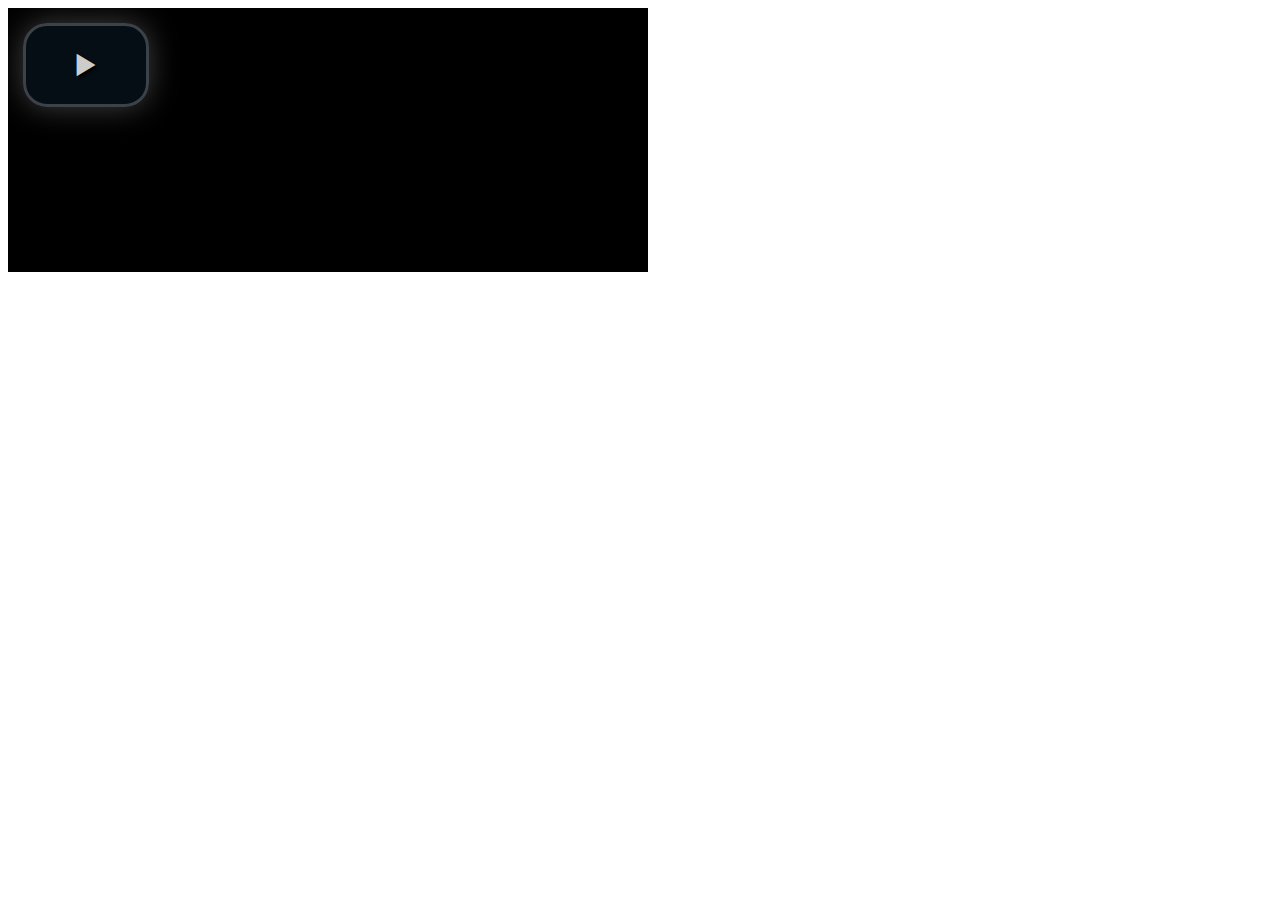
<file: video-js/demo.html>
<!DOCTYPE html>
<html>
<head>
  <title>Video.js | HTML5 Video Player</title>

  <!-- Chang URLs to wherever Video.js files will be hosted -->
  <link href="video-js.css" rel="stylesheet" type="text/css">
  <!-- video.js must be in the <head> for older IEs to work. -->
  <script src="video.js"></script>

  <!-- Unless using the CDN hosted version, update the URL to the Flash SWF -->
  <script>
    videojs.options.flash.swf = "video-js.swf";
  </script>


</head>
<body>

  <video id="example_video_1" class="video-js vjs-default-skin" controls preload="none" width="640" height="264"
      poster="http://video-js.zencoder.com/oceans-clip.png"
      data-setup="{}">
    <source src="http://video-js.zencoder.com/oceans-clip.mp4" type='video/mp4' />
    <source src="http://video-js.zencoder.com/oceans-clip.webm" type='video/webm' />
    <source src="http://video-js.zencoder.com/oceans-clip.ogv" type='video/ogg' />
    <track kind="captions" src="demo.captions.vtt" srclang="en" label="English"></track><!-- Tracks need an ending tag thanks to IE9 -->
    <track kind="subtitles" src="demo.captions.vtt" srclang="en" label="English"></track><!-- Tracks need an ending tag thanks to IE9 -->
    <p class="vjs-no-js">To view this video please enable JavaScript, and consider upgrading to a web browser that <a href="http://videojs.com/html5-video-support/" target="_blank">supports HTML5 video</a></p>
  </video>

</body>
</html>
</file>
<file: video-js/video-js.css>
/*!
Video.js Default Styles (http://videojs.com)
Version 4.11.4
Create your own skin at http://designer.videojs.com
*/
/* SKIN
================================================================================
The main class name for all skin-specific styles. To make your own skin,
replace all occurrences of 'vjs-default-skin' with a new name. Then add your new
skin name to your video tag instead of the default skin.
e.g. <video class="video-js my-skin-name">
*/
.vjs-default-skin {
  color: #cccccc;
}
/* Custom Icon Font
--------------------------------------------------------------------------------
The control icons are from a custom font. Each icon corresponds to a character
(e.g. "\e001"). Font icons allow for easy scaling and coloring of icons.
*/
@font-face {
  font-family: 'VideoJS';
  src: url('font/vjs.eot');
  src: url('font/vjs.eot?#iefix') format('embedded-opentype'), url('font/vjs.woff') format('woff'), url('font/vjs.ttf') format('truetype'), url('font/vjs.svg#icomoon') format('svg');
  font-weight: normal;
  font-style: normal;
}
/* Base UI Component Classes
--------------------------------------------------------------------------------
*/
/* Slider - used for Volume bar and Seek bar */
.vjs-default-skin .vjs-slider {
  /* Replace browser focus highlight with handle highlight */
  outline: 0;
  position: relative;
  cursor: pointer;
  padding: 0;
  /* background-color-with-alpha */
  background-color: #333333;
  background-color: rgba(51, 51, 51, 0.9);
}
.vjs-default-skin .vjs-slider:focus {
  /* box-shadow */
  -webkit-box-shadow: 0 0 2em #ffffff;
  -moz-box-shadow: 0 0 2em #ffffff;
  box-shadow: 0 0 2em #ffffff;
}
.vjs-default-skin .vjs-slider-handle {
  position: absolute;
  /* Needed for IE6 */
  left: 0;
  top: 0;
}
.vjs-default-skin .vjs-slider-handle:before {
  content: "\e009";
  font-family: VideoJS;
  font-size: 1em;
  line-height: 1;
  text-align: center;
  text-shadow: 0em 0em 1em #fff;
  position: absolute;
  top: 0;
  left: 0;
  /* Rotate the square icon to make a diamond */
  /* transform */
  -webkit-transform: rotate(-45deg);
  -moz-transform: rotate(-45deg);
  -ms-transform: rotate(-45deg);
  -o-transform: rotate(-45deg);
  transform: rotate(-45deg);
}
/* Control Bar
--------------------------------------------------------------------------------
The default control bar that is a container for most of the controls.
*/
.vjs-default-skin .vjs-control-bar {
  /* Start hidden */
  display: none;
  position: absolute;
  /* Place control bar at the bottom of the player box/video.
     If you want more margin below the control bar, add more height. */
  bottom: 0;
  /* Use left/right to stretch to 100% width of player div */
  left: 0;
  right: 0;
  /* Height includes any margin you want above or below control items */
  height: 3.0em;
  /* background-color-with-alpha */
  background-color: #07141e;
  background-color: rgba(7, 20, 30, 0.7);
}
/* Show the control bar only once the video has started playing */
.vjs-default-skin.vjs-has-started .vjs-control-bar {
  display: block;
  /* Visibility needed to make sure things hide in older browsers too. */

  visibility: visible;
  opacity: 1;
  /* transition */
  -webkit-transition: visibility 0.1s, opacity 0.1s;
  -moz-transition: visibility 0.1s, opacity 0.1s;
  -o-transition: visibility 0.1s, opacity 0.1s;
  transition: visibility 0.1s, opacity 0.1s;
}
/* Hide the control bar when the video is playing and the user is inactive  */
.vjs-default-skin.vjs-has-started.vjs-user-inactive.vjs-playing .vjs-control-bar {
  display: block;
  visibility: hidden;
  opacity: 0;
  /* transition */
  -webkit-transition: visibility 1s, opacity 1s;
  -moz-transition: visibility 1s, opacity 1s;
  -o-transition: visibility 1s, opacity 1s;
  transition: visibility 1s, opacity 1s;
}
.vjs-default-skin.vjs-controls-disabled .vjs-control-bar {
  display: none;
}
.vjs-default-skin.vjs-using-native-controls .vjs-control-bar {
  display: none;
}
/* The control bar shouldn't show after an error */
.vjs-default-skin.vjs-error .vjs-control-bar {
  display: none;
}
/* Don't hide the control bar if it's audio */
.vjs-audio.vjs-default-skin.vjs-has-started.vjs-user-inactive.vjs-playing .vjs-control-bar {
  opacity: 1;
  visibility: visible;
}
/* IE8 is flakey with fonts, and you have to change the actual content to force
fonts to show/hide properly.
  - "\9" IE8 hack didn't work for this
  - Found in XP IE8 from http://modern.ie. Does not show up in "IE8 mode" in IE9
*/
@media \0screen {
  .vjs-default-skin.vjs-user-inactive.vjs-playing .vjs-control-bar :before {
    content: "";
  }
}
/* General styles for individual controls. */
.vjs-default-skin .vjs-control {
  outline: none;
  position: relative;
  float: left;
  text-align: center;
  margin: 0;
  padding: 0;
  height: 3.0em;
  width: 4em;
}
/* Font button icons */
.vjs-default-skin .vjs-control:before {
  font-family: VideoJS;
  font-size: 1.5em;
  line-height: 2;
  position: absolute;
  top: 0;
  left: 0;
  width: 100%;
  height: 100%;
  text-align: center;
  text-shadow: 1px 1px 1px rgba(0, 0, 0, 0.5);
}
/* Replacement for focus outline */
.vjs-default-skin .vjs-control:focus:before,
.vjs-default-skin .vjs-control:hover:before {
  text-shadow: 0em 0em 1em #ffffff;
}
.vjs-default-skin .vjs-control:focus {
  /*  outline: 0; */
  /* keyboard-only users cannot see the focus on several of the UI elements when
  this is set to 0 */

}
/* Hide control text visually, but have it available for screenreaders */
.vjs-default-skin .vjs-control-text {
  /* hide-visually */
  border: 0;
  clip: rect(0 0 0 0);
  height: 1px;
  margin: -1px;
  overflow: hidden;
  padding: 0;
  position: absolute;
  width: 1px;
}
/* Play/Pause
--------------------------------------------------------------------------------
*/
.vjs-default-skin .vjs-play-control {
  width: 5em;
  cursor: pointer;
}
.vjs-default-skin .vjs-play-control:before {
  content: "\e001";
}
.vjs-default-skin.vjs-playing .vjs-play-control:before {
  content: "\e002";
}
/* Playback toggle
--------------------------------------------------------------------------------
*/
.vjs-default-skin .vjs-playback-rate .vjs-playback-rate-value {
  font-size: 1.5em;
  line-height: 2;
  position: absolute;
  top: 0;
  left: 0;
  width: 100%;
  height: 100%;
  text-align: center;
  text-shadow: 1px 1px 1px rgba(0, 0, 0, 0.5);
}
.vjs-default-skin .vjs-playback-rate.vjs-menu-button .vjs-menu .vjs-menu-content {
  width: 4em;
  left: -2em;
  list-style: none;
}
/* Volume/Mute
-------------------------------------------------------------------------------- */
.vjs-default-skin .vjs-mute-control,
.vjs-default-skin .vjs-volume-menu-button {
  cursor: pointer;
  float: right;
}
.vjs-default-skin .vjs-mute-control:before,
.vjs-default-skin .vjs-volume-menu-button:before {
  content: "\e006";
}
.vjs-default-skin .vjs-mute-control.vjs-vol-0:before,
.vjs-default-skin .vjs-volume-menu-button.vjs-vol-0:before {
  content: "\e003";
}
.vjs-default-skin .vjs-mute-control.vjs-vol-1:before,
.vjs-default-skin .vjs-volume-menu-button.vjs-vol-1:before {
  content: "\e004";
}
.vjs-default-skin .vjs-mute-control.vjs-vol-2:before,
.vjs-default-skin .vjs-volume-menu-button.vjs-vol-2:before {
  content: "\e005";
}
.vjs-default-skin .vjs-volume-control {
  width: 5em;
  float: right;
}
.vjs-default-skin .vjs-volume-bar {
  width: 5em;
  height: 0.6em;
  margin: 1.1em auto 0;
}
.vjs-default-skin .vjs-volume-level {
  position: absolute;
  top: 0;
  left: 0;
  height: 0.5em;
  /* assuming volume starts at 1.0 */

  width: 100%;
  background: #66a8cc url([data-uri]) -50% 0 repeat;
}
.vjs-default-skin .vjs-volume-bar .vjs-volume-handle {
  width: 0.5em;
  height: 0.5em;
  /* Assumes volume starts at 1.0. If you change the size of the
     handle relative to the volume bar, you'll need to update this value
     too. */

  left: 4.5em;
}
.vjs-default-skin .vjs-volume-handle:before {
  font-size: 0.9em;
  top: -0.2em;
  left: -0.2em;
  width: 1em;
  height: 1em;
}
/* The volume menu button is like menu buttons (captions/subtitles) but works
    a little differently. It needs to be possible to tab to the volume slider
    without hitting space bar on the menu button. To do this we're not using
    display:none to hide the slider menu by default, and instead setting the
    width and height to zero. */
.vjs-default-skin .vjs-volume-menu-button .vjs-menu {
  display: block;
  width: 0;
  height: 0;
  border-top-color: transparent;
}
.vjs-default-skin .vjs-volume-menu-button .vjs-menu .vjs-menu-content {
  height: 0;
  width: 0;
}
.vjs-default-skin .vjs-volume-menu-button:hover .vjs-menu,
.vjs-default-skin .vjs-volume-menu-button .vjs-menu.vjs-lock-showing {
  border-top-color: rgba(7, 40, 50, 0.5);
  /* Same as ul background */

}
.vjs-default-skin .vjs-volume-menu-button:hover .vjs-menu .vjs-menu-content,
.vjs-default-skin .vjs-volume-menu-button .vjs-menu.vjs-lock-showing .vjs-menu-content {
  height: 2.9em;
  width: 10em;
}
/* Progress
--------------------------------------------------------------------------------
*/
.vjs-default-skin .vjs-progress-control {
  position: absolute;
  left: 0;
  right: 0;
  width: auto;
  font-size: 0.3em;
  height: 1em;
  /* Set above the rest of the controls. */
  top: -1em;
  /* Shrink the bar slower than it grows. */
  /* transition */
  -webkit-transition: all 0.4s;
  -moz-transition: all 0.4s;
  -o-transition: all 0.4s;
  transition: all 0.4s;
}
/* On hover, make the progress bar grow to something that's more clickable.
    This simply changes the overall font for the progress bar, and this
    updates both the em-based widths and heights, as wells as the icon font */
.vjs-default-skin:hover .vjs-progress-control {
  font-size: .9em;
  /* Even though we're not changing the top/height, we need to include them in
      the transition so they're handled correctly. */

  /* transition */
  -webkit-transition: all 0.2s;
  -moz-transition: all 0.2s;
  -o-transition: all 0.2s;
  transition: all 0.2s;
}
/* Box containing play and load progresses. Also acts as seek scrubber. */
.vjs-default-skin .vjs-progress-holder {
  height: 100%;
}
/* Progress Bars */
.vjs-default-skin .vjs-progress-holder .vjs-play-progress,
.vjs-default-skin .vjs-progress-holder .vjs-load-progress,
.vjs-default-skin .vjs-progress-holder .vjs-load-progress div {
  position: absolute;
  display: block;
  height: 100%;
  margin: 0;
  padding: 0;
  /* updated by javascript during playback */

  width: 0;
  /* Needed for IE6 */
  left: 0;
  top: 0;
}
.vjs-default-skin .vjs-play-progress {
  /*
    Using a data URI to create the white diagonal lines with a transparent
      background. Surprisingly works in IE8.
      Created using http://www.patternify.com
    Changing the first color value will change the bar color.
    Also using a paralax effect to make the lines move backwards.
      The -50% left position makes that happen.
  */

  background: #66a8cc url([data-uri]) -50% 0 repeat;
}
.vjs-default-skin .vjs-load-progress {
  background: #646464 /* IE8- Fallback */;
  background: rgba(255, 255, 255, 0.2);
}
/* there are child elements of the load progress bar that represent the
   specific time ranges that have been buffered */
.vjs-default-skin .vjs-load-progress div {
  background: #787878 /* IE8- Fallback */;
  background: rgba(255, 255, 255, 0.1);
}
.vjs-default-skin .vjs-seek-handle {
  width: 1.5em;
  height: 100%;
}
.vjs-default-skin .vjs-seek-handle:before {
  padding-top: 0.1em /* Minor adjustment */;
}
/* Live Mode
--------------------------------------------------------------------------------
*/
.vjs-default-skin.vjs-live .vjs-time-controls,
.vjs-default-skin.vjs-live .vjs-time-divider,
.vjs-default-skin.vjs-live .vjs-progress-control {
  display: none;
}
.vjs-default-skin.vjs-live .vjs-live-display {
  display: block;
}
/* Live Display
--------------------------------------------------------------------------------
*/
.vjs-default-skin .vjs-live-display {
  display: none;
  font-size: 1em;
  line-height: 3em;
}
/* Time Display
--------------------------------------------------------------------------------
*/
.vjs-default-skin .vjs-time-controls {
  font-size: 1em;
  /* Align vertically by making the line height the same as the control bar */
  line-height: 3em;
}
.vjs-default-skin .vjs-current-time {
  float: left;
}
.vjs-default-skin .vjs-duration {
  float: left;
}
/* Remaining time is in the HTML, but not included in default design */
.vjs-default-skin .vjs-remaining-time {
  display: none;
  float: left;
}
.vjs-time-divider {
  float: left;
  line-height: 3em;
}
/* Fullscreen
--------------------------------------------------------------------------------
*/
.vjs-default-skin .vjs-fullscreen-control {
  width: 3.8em;
  cursor: pointer;
  float: right;
}
.vjs-default-skin .vjs-fullscreen-control:before {
  content: "\e000";
}
/* Switch to the exit icon when the player is in fullscreen */
.vjs-default-skin.vjs-fullscreen .vjs-fullscreen-control:before {
  content: "\e00b";
}
/* Big Play Button (play button at start)
--------------------------------------------------------------------------------
Positioning of the play button in the center or other corners can be done more
easily in the skin designer. http://designer.videojs.com/
*/
.vjs-default-skin .vjs-big-play-button {
  left: 0.5em;
  top: 0.5em;
  font-size: 3em;
  display: block;
  z-index: 2;
  position: absolute;
  width: 4em;
  height: 2.6em;
  text-align: center;
  vertical-align: middle;
  cursor: pointer;
  opacity: 1;
  /* Need a slightly gray bg so it can be seen on black backgrounds */
  /* background-color-with-alpha */
  background-color: #07141e;
  background-color: rgba(7, 20, 30, 0.7);
  border: 0.1em solid #3b4249;
  /* border-radius */
  -webkit-border-radius: 0.8em;
  -moz-border-radius: 0.8em;
  border-radius: 0.8em;
  /* box-shadow */
  -webkit-box-shadow: 0px 0px 1em rgba(255, 255, 255, 0.25);
  -moz-box-shadow: 0px 0px 1em rgba(255, 255, 255, 0.25);
  box-shadow: 0px 0px 1em rgba(255, 255, 255, 0.25);
  /* transition */
  -webkit-transition: all 0.4s;
  -moz-transition: all 0.4s;
  -o-transition: all 0.4s;
  transition: all 0.4s;
}
/* Optionally center */
.vjs-default-skin.vjs-big-play-centered .vjs-big-play-button {
  /* Center it horizontally */
  left: 50%;
  margin-left: -2.1em;
  /* Center it vertically */
  top: 50%;
  margin-top: -1.4000000000000001em;
}
/* Hide if controls are disabled */
.vjs-default-skin.vjs-controls-disabled .vjs-big-play-button {
  display: none;
}
/* Hide when video starts playing */
.vjs-default-skin.vjs-has-started .vjs-big-play-button {
  display: none;
}
/* Hide on mobile devices. Remove when we stop using native controls
    by default on mobile  */
.vjs-default-skin.vjs-using-native-controls .vjs-big-play-button {
  display: none;
}
.vjs-default-skin:hover .vjs-big-play-button,
.vjs-default-skin .vjs-big-play-button:focus {
  outline: 0;
  border-color: #fff;
  /* IE8 needs a non-glow hover state */
  background-color: #505050;
  background-color: rgba(50, 50, 50, 0.75);
  /* box-shadow */
  -webkit-box-shadow: 0 0 3em #ffffff;
  -moz-box-shadow: 0 0 3em #ffffff;
  box-shadow: 0 0 3em #ffffff;
  /* transition */
  -webkit-transition: all 0s;
  -moz-transition: all 0s;
  -o-transition: all 0s;
  transition: all 0s;
}
.vjs-default-skin .vjs-big-play-button:before {
  content: "\e001";
  font-family: VideoJS;
  /* In order to center the play icon vertically we need to set the line height
     to the same as the button height */

  line-height: 2.6em;
  text-shadow: 0.05em 0.05em 0.1em #000;
  text-align: center /* Needed for IE8 */;
  position: absolute;
  left: 0;
  width: 100%;
  height: 100%;
}
.vjs-error .vjs-big-play-button {
  display: none;
}
/* Error Display
--------------------------------------------------------------------------------
*/
.vjs-error-display {
  display: none;
}
.vjs-error .vjs-error-display {
  display: block;
  position: absolute;
  left: 0;
  top: 0;
  width: 100%;
  height: 100%;
}
.vjs-error .vjs-error-display:before {
  content: 'X';
  font-family: Arial;
  font-size: 4em;
  color: #666666;
  /* In order to center the play icon vertically we need to set the line height
     to the same as the button height */

  line-height: 1;
  text-shadow: 0.05em 0.05em 0.1em #000;
  text-align: center /* Needed for IE8 */;
  vertical-align: middle;
  position: absolute;
  left: 0;
  top: 50%;
  margin-top: -0.5em;
  width: 100%;
}
.vjs-error-display div {
  position: absolute;
  bottom: 1em;
  right: 0;
  left: 0;
  font-size: 1.4em;
  text-align: center;
  padding: 3px;
  background: #000000;
  background: rgba(0, 0, 0, 0.5);
}
.vjs-error-display a,
.vjs-error-display a:visited {
  color: #F4A460;
}
/* Loading Spinner
--------------------------------------------------------------------------------
*/
.vjs-loading-spinner {
  /* Should be hidden by default */
  display: none;
  position: absolute;
  top: 50%;
  left: 50%;
  font-size: 4em;
  line-height: 1;
  width: 1em;
  height: 1em;
  margin-left: -0.5em;
  margin-top: -0.5em;
  opacity: 0.75;
}
/* Show the spinner when waiting for data and seeking to a new time */
.vjs-waiting .vjs-loading-spinner,
.vjs-seeking .vjs-loading-spinner {
  display: block;
  /* only animate when showing because it can be processor heavy */
  /* animation */
  -webkit-animation: spin 1.5s infinite linear;
  -moz-animation: spin 1.5s infinite linear;
  -o-animation: spin 1.5s infinite linear;
  animation: spin 1.5s infinite linear;
}
/* Errors are unrecoverable without user interaction so hide the spinner */
.vjs-error .vjs-loading-spinner {
  display: none;
  /* ensure animation doesn't continue while hidden */
  /* animation */
  -webkit-animation: none;
  -moz-animation: none;
  -o-animation: none;
  animation: none;
}
.vjs-default-skin .vjs-loading-spinner:before {
  content: "\e01e";
  font-family: VideoJS;
  position: absolute;
  top: 0;
  left: 0;
  width: 1em;
  height: 1em;
  text-align: center;
  text-shadow: 0em 0em 0.1em #000;
}
@-moz-keyframes spin {
  0% {
    -moz-transform: rotate(0deg);
  }
  100% {
    -moz-transform: rotate(359deg);
  }
}
@-webkit-keyframes spin {
  0% {
    -webkit-transform: rotate(0deg);
  }
  100% {
    -webkit-transform: rotate(359deg);
  }
}
@-o-keyframes spin {
  0% {
    -o-transform: rotate(0deg);
  }
  100% {
    -o-transform: rotate(359deg);
  }
}
@keyframes spin {
  0% {
    transform: rotate(0deg);
  }
  100% {
    transform: rotate(359deg);
  }
}
/* Menu Buttons (Captions/Subtitles/etc.)
--------------------------------------------------------------------------------
*/
.vjs-default-skin .vjs-menu-button {
  float: right;
  cursor: pointer;
}
.vjs-default-skin .vjs-menu {
  display: none;
  position: absolute;
  bottom: 0;
  left: 0em;
  /* (Width of vjs-menu - width of button) / 2 */

  width: 0em;
  height: 0em;
  margin-bottom: 3em;
  border-left: 2em solid transparent;
  border-right: 2em solid transparent;
  border-top: 1.55em solid #000000;
  /* Same width top as ul bottom */

  border-top-color: rgba(7, 40, 50, 0.5);
  /* Same as ul background */

}
/* Button Pop-up Menu */
.vjs-default-skin .vjs-menu-button .vjs-menu .vjs-menu-content {
  display: block;
  padding: 0;
  margin: 0;
  position: absolute;
  width: 10em;
  bottom: 1.5em;
  /* Same bottom as vjs-menu border-top */

  max-height: 15em;
  overflow: auto;
  left: -5em;
  /* Width of menu - width of button / 2 */

  /* background-color-with-alpha */
  background-color: #07141e;
  background-color: rgba(7, 20, 30, 0.7);
  /* box-shadow */
  -webkit-box-shadow: -0.2em -0.2em 0.3em rgba(255, 255, 255, 0.2);
  -moz-box-shadow: -0.2em -0.2em 0.3em rgba(255, 255, 255, 0.2);
  box-shadow: -0.2em -0.2em 0.3em rgba(255, 255, 255, 0.2);
}
.vjs-default-skin .vjs-menu-button:hover .vjs-control-content .vjs-menu,
.vjs-default-skin .vjs-control-content .vjs-menu.vjs-lock-showing {
  display: block;
}
.vjs-default-skin .vjs-menu-button ul li {
  list-style: none;
  margin: 0;
  padding: 0.3em 0 0.3em 0;
  line-height: 1.4em;
  font-size: 1.2em;
  text-align: center;
  text-transform: lowercase;
}
.vjs-default-skin .vjs-menu-button ul li.vjs-selected {
  background-color: #000;
}
.vjs-default-skin .vjs-menu-button ul li:focus,
.vjs-default-skin .vjs-menu-button ul li:hover,
.vjs-default-skin .vjs-menu-button ul li.vjs-selected:focus,
.vjs-default-skin .vjs-menu-button ul li.vjs-selected:hover {
  outline: 0;
  color: #111;
  /* background-color-with-alpha */
  background-color: #ffffff;
  background-color: rgba(255, 255, 255, 0.75);
  /* box-shadow */
  -webkit-box-shadow: 0 0 1em #ffffff;
  -moz-box-shadow: 0 0 1em #ffffff;
  box-shadow: 0 0 1em #ffffff;
}
.vjs-default-skin .vjs-menu-button ul li.vjs-menu-title {
  text-align: center;
  text-transform: uppercase;
  font-size: 1em;
  line-height: 2em;
  padding: 0;
  margin: 0 0 0.3em 0;
  font-weight: bold;
  cursor: default;
}
/* Subtitles Button */
.vjs-default-skin .vjs-subtitles-button:before {
  content: "\e00c";
}
/* Captions Button */
.vjs-default-skin .vjs-captions-button:before {
  content: "\e008";
}
/* Chapters Button */
.vjs-default-skin .vjs-chapters-button:before {
  content: "\e00c";
}
.vjs-default-skin .vjs-chapters-button.vjs-menu-button .vjs-menu .vjs-menu-content {
  width: 24em;
  left: -12em;
}
/* Replacement for focus outline */
.vjs-default-skin .vjs-captions-button:focus .vjs-control-content:before,
.vjs-default-skin .vjs-captions-button:hover .vjs-control-content:before {
  /* box-shadow */
  -webkit-box-shadow: 0 0 1em #ffffff;
  -moz-box-shadow: 0 0 1em #ffffff;
  box-shadow: 0 0 1em #ffffff;
}
/*
REQUIRED STYLES (be careful overriding)
================================================================================
When loading the player, the video tag is replaced with a DIV,
that will hold the video tag or object tag for other playback methods.
The div contains the video playback element (Flash or HTML5) and controls,
and sets the width and height of the video.

** If you want to add some kind of border/padding (e.g. a frame), or special
positioning, use another containing element. Otherwise you risk messing up
control positioning and full window mode. **
*/
.video-js {
  background-color: #000;
  position: relative;
  padding: 0;
  /* Start with 10px for base font size so other dimensions can be em based and
     easily calculable. */

  font-size: 10px;
  /* Allow poster to be vertically aligned. */

  vertical-align: middle;
  /*  display: table-cell; */
  /*This works in Safari but not Firefox.*/

  /* Provide some basic defaults for fonts */

  font-weight: normal;
  font-style: normal;
  /* Avoiding helvetica: issue #376 */

  font-family: Arial, sans-serif;
  /* Turn off user selection (text highlighting) by default.
     The majority of player components will not be text blocks.
     Text areas will need to turn user selection back on. */

  /* user-select */
  -webkit-user-select: none;
  -moz-user-select: none;
  -ms-user-select: none;
  user-select: none;
}
/* Playback technology elements expand to the width/height of the containing div
    <video> or <object> */
.video-js .vjs-tech {
  position: absolute;
  top: 0;
  left: 0;
  width: 100%;
  height: 100%;
}
/* Fix for Firefox 9 fullscreen (only if it is enabled). Not needed when
   checking fullScreenEnabled. */
.video-js:-moz-full-screen {
  position: absolute;
}
/* Fullscreen Styles */
body.vjs-full-window {
  padding: 0;
  margin: 0;
  height: 100%;
  /* Fix for IE6 full-window. http://www.cssplay.co.uk/layouts/fixed.html */
  overflow-y: auto;
}
.video-js.vjs-fullscreen {
  position: fixed;
  overflow: hidden;
  z-index: 1000;
  left: 0;
  top: 0;
  bottom: 0;
  right: 0;
  width: 100% !important;
  height: 100% !important;
  /* IE6 full-window (underscore hack) */
  _position: absolute;
}
.video-js:-webkit-full-screen {
  width: 100% !important;
  height: 100% !important;
}
.video-js.vjs-fullscreen.vjs-user-inactive {
  cursor: none;
}
/* Poster Styles */
.vjs-poster {
  background-repeat: no-repeat;
  background-position: 50% 50%;
  background-size: contain;
  cursor: pointer;
  margin: 0;
  padding: 0;
  position: absolute;
  top: 0;
  right: 0;
  bottom: 0;
  left: 0;
}
.vjs-poster img {
  display: block;
  margin: 0 auto;
  max-height: 100%;
  padding: 0;
  width: 100%;
}
/* Hide the poster after the video has started playing */
.video-js.vjs-has-started .vjs-poster {
  display: none;
}
/* Don't hide the poster if we're playing audio */
.video-js.vjs-audio.vjs-has-started .vjs-poster {
  display: block;
}
/* Hide the poster when controls are disabled because it's clickable
    and the native poster can take over */
.video-js.vjs-controls-disabled .vjs-poster {
  display: none;
}
/* Hide the poster when native controls are used otherwise it covers them */
.video-js.vjs-using-native-controls .vjs-poster {
  display: none;
}
/* Text Track Styles */
/* Overall track holder for both captions and subtitles */
.video-js .vjs-text-track-display {
  text-align: center;
  position: absolute;
  bottom: 4em;
  /* Leave padding on left and right */
  left: 1em;
  right: 1em;
}
/* Move captions down when controls aren't being shown */
.video-js.vjs-user-inactive.vjs-playing .vjs-text-track-display {
  bottom: 1em;
}
/* Individual tracks */
.video-js .vjs-text-track {
  display: none;
  font-size: 1.4em;
  text-align: center;
  margin-bottom: 0.1em;
  /* Transparent black background, or fallback to all black (oldIE) */
  /* background-color-with-alpha */
  background-color: #000000;
  background-color: rgba(0, 0, 0, 0.5);
}
.video-js .vjs-subtitles {
  color: #ffffff /* Subtitles are white */;
}
.video-js .vjs-captions {
  color: #ffcc66 /* Captions are yellow */;
}
.vjs-tt-cue {
  display: block;
}
/* Increase font-size when fullscreen */
.video-js.vjs-fullscreen .vjs-text-track {
  font-size: 3em;
}
/* Hide disabled or unsupported controls */
.vjs-default-skin .vjs-hidden {
  display: none;
}
.vjs-lock-showing {
  display: block !important;
  opacity: 1;
  visibility: visible;
}
/*  In IE8 w/ no JavaScript (no HTML5 shim), the video tag doesn't register.
    The .video-js classname on the video tag also isn't considered.
    This optional paragraph inside the video tag can provide a message to users
    about what's required to play video. */
.vjs-no-js {
  padding: 20px;
  color: #ccc;
  background-color: #333;
  font-size: 18px;
  font-family: Arial, sans-serif;
  text-align: center;
  width: 300px;
  height: 150px;
  margin: 0px auto;
}
.vjs-no-js a,
.vjs-no-js a:visited {
  color: #F4A460;
}
/* -----------------------------------------------------------------------------
The original source of this file lives at
https://github.com/videojs/video.js/blob/master/src/css/video-js.less */
</file>
